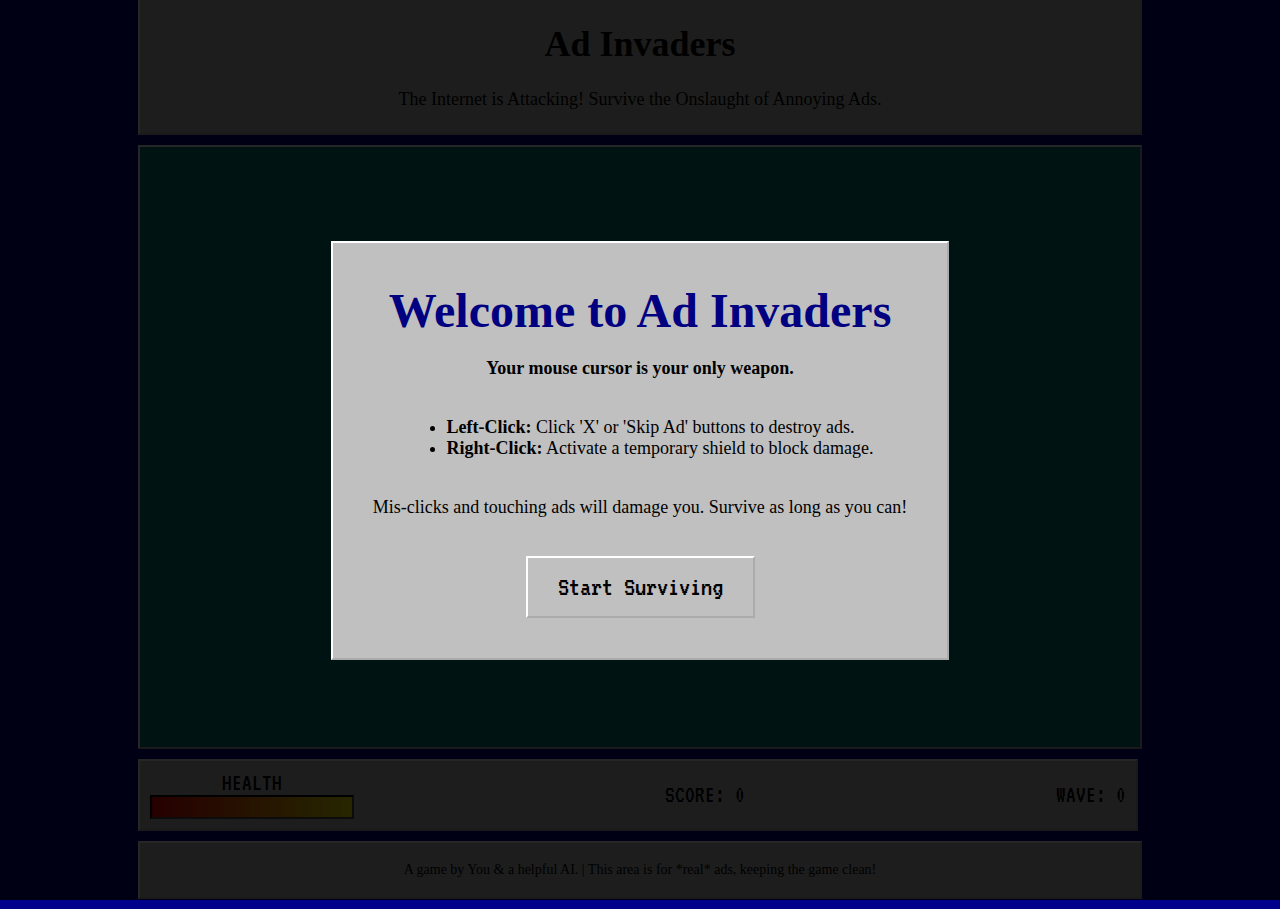
<file: ad-invaders.html>
<!DOCTYPE html>
<html lang="en">
<head>
    <meta charset="UTF-8">
    <meta name="viewport" content="width=device-width, initial-scale=1.0">
    <title>Ad Invaders</title>
    <link href="https://fonts.googleapis.com/css2?family=VT323&family=Comic+Sans+MS&display=swap" rel="stylesheet">
    <style>
        /* --- Core Setup & Page Layout --- */
        body {
            background-color: #00008b; /* Dark Blue */
            color: #FFF;
            font-family: 'VT323', monospace;
            font-size: 18px;
            display: flex;
            justify-content: center;
            align-items: center;
            flex-direction: column;
            margin: 0;
            padding: 20px;
            height: 100vh;
            box-sizing: border-box;
        }

        .page-wrapper {
            text-align: center;
            max-width: 1024px;
        }

        header, footer {
            background: #c0c0c0;
            color: #000;
            border: 2px outset #fff;
            padding: 5px 15px;
            margin-bottom: 10px;
            font-family: 'Comic Sans MS', cursive;
        }

        footer {
            margin-top: 10px;
            font-size: 14px;
        }

        /* --- Game Container & Player --- */
        #game-container {
            width: 1000px;
            height: 600px;
            border: 2px outset #fff;
            background-image: url('[data-uri]'); /* Tiled pattern */
            background-color: #008080; /* Teal */
            position: relative;
            overflow: hidden;
            cursor: none; /* Hide default cursor */
        }

        #player-cursor {
            position: absolute;
            width: 24px;
            height: 24px;
            background-image: url('[data-uri]'); /* Pointer cursor */
            background-size: contain;
            pointer-events: none; /* Click "through" the cursor */
            z-index: 1000;
        }

        #player-shield {
            position: absolute;
            width: 80px;
            height: 80px;
            border-radius: 50%;
            background: rgba(0, 255, 255, 0.4);
            border: 2px solid cyan;
            box-shadow: 0 0 15px cyan;
            transform: translate(-50%, -50%); /* Center on cursor */
            pointer-events: none;
            z-index: 999;
            display: none; /* Hidden by default */
            opacity: 0;
            transition: opacity 0.2s ease;
        }

        /* --- UI Bar --- */
        #ui-bar {
            display: flex;
            justify-content: space-between;
            align-items: center;
            width: 1000px;
            background: #c0c0c0;
            color: #000;
            padding: 10px;
            box-sizing: border-box;
            border: 2px outset #fff;
            margin-top: 10px;
            font-size: 24px;
        }
        #health-bar-container {
            width: 200px;
            height: 20px;
            border: 2px inset #000;
            background: #888;
        }
        #health-bar {
            width: 100%;
            height: 100%;
            background: linear-gradient(to right, #ff0000, #ffff00, #00ff00);
            background-size: 200% 100%;
            background-position: 0% 0%;
            transition: width 0.3s ease, background-position 0.3s ease;
        }

        /* --- Ad Styling --- */
        .ad {
            position: absolute;
            background: #c0c0c0;
            border: 2px outset #fff;
            box-shadow: 5px 5px 5px rgba(0,0,0,0.5);
            display: flex;
            flex-direction: column;
            user-select: none;
            padding: 3px;
            z-index: 10;
        }

        .ad-title-bar {
            background: linear-gradient(to right, #000080, #1e90ff);
            color: #fff;
            padding: 3px 8px;
            font-size: 16px;
            text-align: left;
            display: flex;
            justify-content: space-between;
            align-items: center;
        }

        .close-button {
            background: #c0c0c0;
            border: 1px outset #fff;
            color: #000;
            font-family: monospace;
            font-weight: bold;
            width: 20px;
            height: 20px;
            line-height: 18px;
            text-align: center;
            cursor: none; /* Use custom cursor */
        }
        .close-button:hover {
            background: #e0e0e0;
        }
        .close-button:active {
            border-style: inset;
        }

        .ad-content {
            background: #fff;
            color: #000;
            padding: 20px;
            margin: 3px;
            flex-grow: 1;
            text-align: center;
            font-family: 'Comic Sans MS', cursive;
        }
        .ad-content h3 {
            margin: 0 0 10px;
            font-size: 22px;
            color: red;
            animation: text-flicker 3s linear infinite;
        }
        .ad-content p {
            margin: 5px 0;
        }

        .fake-download-button {
            background: linear-gradient(to bottom, #4CAF50, #45a049);
            color: white;
            padding: 15px 32px;
            text-align: center;
            font-size: 16px;
            margin: 20px auto 0;
            border: 2px outset #fff;
            cursor: none;
            display: inline-block;
            animation: pulse 1.5s infinite;
        }
        .fake-download-button:active {
            border-style: inset;
        }

        /* Specific Ad Types */
        .ad.banner {
            width: 100%;
            height: 90px;
            left: 0;
            flex-direction: row;
            align-items: center;
            justify-content: center;
            background: yellow;
            color: red;
            font-size: 32px;
            z-index: 5;
            animation: blinker 1s linear infinite;
        }
        .ad.banner .ad-content {
            background: transparent;
        }
        .ad.virus {
            border: 4px dashed red;
            animation: shake 0.5s infinite;
            z-index: 50;
        }
        .ad.cookie-wall {
            width: 40%;
            height: 40%;
            background: rgba(0,0,0,0.75);
            z-index: 90;
            justify-content: center;
            align-items: center;
            border: 2px solid yellow;
        }

        /* --- Power-ups --- */
        .power-up {
            position: absolute;
            width: 50px;
            height: 50px;
            border-radius: 50%;
            display: flex;
            justify-content: center;
            align-items: center;
            font-size: 30px;
            cursor: none;
            z-index: 200;
            border: 3px solid white;
            text-shadow: 0 0 5px black;
            box-shadow: 0 0 15px white;
            animation: powerup-glow 2s infinite ease-in-out;
        }
        .power-up.bomb { background: #ff4500; }
        .power-up.iron-cursor { background: #a9a9a9; }


        /* --- Screens (Start/Game Over) --- */
        .screen {
            position: absolute;
            top: 0;
            left: 0;
            right: 0;
            bottom: 0;
            background: rgba(0, 0, 0, 0.85);
            display: flex;
            justify-content: center;
            align-items: center;
            z-index: 2000;
        }
        .screen-content {
            background: #c0c0c0;
            color: #000;
            border: 2px outset #fff;
            padding: 40px;
            text-align: center;
            max-width: 600px;
            font-family: 'Comic Sans MS', cursive;
        }
        .screen-content h2 {
            font-size: 48px;
            margin: 0 0 20px;
            color: #000080;
        }
        .screen-content ul {
            text-align: left;
            display: inline-block;
            margin: 20px 0;
        }
        .screen button {
            font-family: 'VT323', monospace;
            font-size: 28px;
            padding: 15px 30px;
            background: #c0c0c0;
            border: 2px outset #fff;
            cursor: pointer;
            margin-top: 20px;
        }
        .screen button:active {
            border-style: inset;
        }


        /* --- Animations --- */
        @keyframes blinker {  
          50% { opacity: 0; }
        }
        @keyframes text-flicker {
          0% { opacity: 1; }
          50% { opacity: 0.5; }
          100% { opacity: 1; }
        }
        @keyframes pulse {
          0% { transform: scale(1); }
          50% { transform: scale(1.1); }
          100% { transform: scale(1); }
        }
        @keyframes shake {
          0% { transform: translate(1px, 1px) rotate(0deg); }
          10% { transform: translate(-1px, -2px) rotate(-1deg); }
          20% { transform: translate(-3px, 0px) rotate(1deg); }
          30% { transform: translate(3px, 2px) rotate(0deg); }
          100% { transform: translate(1px, -2px) rotate(-1deg); }
        }
        @keyframes powerup-glow {
            0% { box-shadow: 0 0 15px white; }
            50% { box-shadow: 0 0 30px yellow; }
            100% { box-shadow: 0 0 15px white; }
        }
    </style>
</head>
<body>

    <div class="page-wrapper">
        <header>
            <h1>Ad Invaders</h1>
            <p>The Internet is Attacking! Survive the Onslaught of Annoying Ads.</p>
        </header>

        <div id="game-container">
            <!-- Game elements will be injected here by JavaScript -->
            <div id="player-cursor"></div>
            <div id="player-shield"></div>
        </div>

        <div id="ui-bar">
            <div class="ui-element">
                <span>HEALTH</span>
                <div id="health-bar-container">
                    <div id="health-bar"></div>
                </div>
            </div>
            <div class="ui-element">
                <span>SCORE:</span> <span id="score-value">0</span>
            </div>
            <div class="ui-element">
                <span>WAVE:</span> <span id="wave-value">0</span>
            </div>
        </div>
        
        <!-- Game Screens -->
        <div id="start-screen" class="screen">
            <div class="screen-content">
                <h2>Welcome to Ad Invaders</h2>
                <p><strong>Your mouse cursor is your only weapon.</strong></p>
                <ul>
                    <li><strong>Left-Click:</strong> Click 'X' or 'Skip Ad' buttons to destroy ads.</li>
                    <li><strong>Right-Click:</strong> Activate a temporary shield to block damage.</li>
                </ul>
                <p>Mis-clicks and touching ads will damage you. Survive as long as you can!</p>
                <button id="start-button">Start Surviving</button>
            </div>
        </div>

        <div id="game-over-screen" class="screen" style="display: none;">
            <div class="screen-content">
                <h2>GAME OVER</h2>
                <p>The ads have consumed you.</p>
                <p>Final Score: <span id="final-score">0</span></p>
                <p>Survived Waves: <span id="final-wave">0</span></p>
                <button id="restart-button">Try Again</button>
            </div>
        </div>

        <footer>
            <p>A game by You & a helpful AI. | This area is for *real* ads, keeping the game clean!</p>
        </footer>
    </div>

    <!-- Optional Sound FX -->
    <audio id="sfx-click" src="https://www.myinstants.com/media/sounds/mouse-click.mp3" preload="auto"></audio>
    <audio id="sfx-error" src="https://www.myinstants.com/media/sounds/erro.mp3" preload="auto"></audio>
    <audio id="sfx-shield" src="https://www.myinstants.com/media/sounds/sonic_ring.mp3" preload="auto"></audio>
    <audio id="sfx-damage" src="https://www.myinstants.com/media/sounds/roblox-death-sound_1.mp3" preload="auto"></audio>
    <audio id="sfx-destroy" src="https://www.myinstants.com/media/sounds/explosion_1.mp3" preload="auto"></audio>
    <audio id="sfx-bomb" src="https://www.myinstants.com/media/sounds/explosion.mp3" preload="auto"></audio>


    <script>
        document.addEventListener('DOMContentLoaded', () => {

            // --- DOM Elements ---
            const gameContainer = document.getElementById('game-container');
            const playerCursor = document.getElementById('player-cursor');
            const playerShield = document.getElementById('player-shield');
            const healthBar = document.getElementById('health-bar');
            const scoreValue = document.getElementById('score-value');
            const waveValue = document.getElementById('wave-value');
            const startScreen = document.getElementById('start-screen');
            const gameOverScreen = document.getElementById('game-over-screen');
            const startButton = document.getElementById('start-button');
            const restartButton = document.getElementById('restart-button');
            const finalScore = document.getElementById('final-score');
            const finalWave = document.getElementById('final-wave');
            
            // --- Sound Effects ---
            const sfx = {
                click: document.getElementById('sfx-click'),
                error: document.getElementById('sfx-error'),
                shield: document.getElementById('sfx-shield'),
                damage: document.getElementById('sfx-damage'),
                destroy: document.getElementById('sfx-destroy'),
                bomb: document.getElementById('sfx-bomb')
            };

            // --- Game State ---
            let gameState = {
                score: 0,
                wave: 0,
                health: 100,
                isGameOver: true,
                shield: {
                    active: false,
                    cooldown: false,
                    duration: 2000, // 2 seconds
                    cooldownTime: 5000 // 5 seconds
                },
                ironCursor: {
                    active: false,
                    duration: 5000 // 5 seconds
                },
                cursorPos: { x: 0, y: 0 },
                gameLoopId: null,
                activeAds: [],
                activePowerUps: []
            };

            // --- Game Configuration ---
            const config = {
                damage: {
                    touch: 0.2,
                    misclick: 5,
                    fakeDownload: 20
                },
                points: {
                    destroyAd: 100
                },
                wave: {
                    baseSpawnInterval: 2500, // ms
                    intervalDecrement: 100,
                    adsPerWave: 5
                }
            };

            // --- AD TEMPLATES & BEHAVIORS ---
            const adTemplates = [
                {
                    type: 'popup',
                    width: 350,
                    height: 200,
                    title: '!! CONGRATULATIONS !!',
                    content: `<h3>You're the 1,000,000th Visitor!</h3><p>Click below to claim your <strong>FREE</strong> iPhone!</p><div class="fake-download-button">DOWNLOAD</div>`,
                    behavior: (ad) => { /* Standard behavior */ }
                },
                {
                    type: 'popup',
                    width: 300,
                    height: 250,
                    title: 'Local Singles Alert!',
                    content: `<h3>Meet Hot Ghosts Near You!</h3><p>They're dying to meet you. Don't leave them waiting.</p><img src="https://via.placeholder.com/150x80.png/000000/FFFFFF?text=👻" alt="ghost">`,
                    behavior: (ad) => { // Moving close button
                        const closeBtn = ad.element.querySelector('.close-button');
                        ad.vx = ad.vx || (Math.random() > 0.5 ? 0.5 : -0.5);
                        ad.vy = ad.vy || (Math.random() > 0.5 ? 0.5 : -0.5);
                        let btnX = parseFloat(closeBtn.style.right) || 0;
                        let btnY = parseFloat(closeBtn.style.top) || 0;
                        if (btnX > 20 || btnX < -20) ad.vx *= -1;
                        if (btnY > 10 || btnY < -10) ad.vy *= -1;
                        closeBtn.style.position = 'relative';
                        closeBtn.style.right = `${btnX + ad.vx}px`;
                        closeBtn.style.top = `${btnY + ad.vy}px`;
                    }
                },
                {
                    type: 'banner',
                    height: 80,
                    title: 'BANNER',
                    content: `<span>>>> ENLARGE YOUR CURSOR! CLICK NOW FOR BIGGAH POINTERS! <<<</span>`,
                    behavior: (ad) => {
                        ad.x += ad.vx;
                        if (ad.x > gameContainer.offsetWidth || ad.x < -ad.element.offsetWidth) {
                            ad.vx *= -1;
                        }
                        ad.element.style.left = `${ad.x}px`;
                    }
                },
                {
                    type: 'virus',
                    width: 280,
                    height: 150,
                    title: '⚠️ VIRUS WARNING ⚠️',
                    content: `<h3>Your PC is Infected!</h3><p>Error #268D3. Critical security risk detected. Immediate action required!</p>`,
                    behavior: (ad) => { // Chase cursor
                        const speed = 0.8;
                        const dx = gameState.cursorPos.x - (ad.x + ad.width / 2);
                        const dy = gameState.cursorPos.y - (ad.y + ad.height / 2);
                        const dist = Math.sqrt(dx * dx + dy * dy);
                        if (dist > 1) {
                            ad.x += (dx / dist) * speed;
                            ad.y += (dy / dist) * speed;
                            ad.element.style.left = `${ad.x}px`;
                            ad.element.style.top = `${ad.y}px`;
                        }
                    }
                },
                {
                    type: 'trap',
                    width: 300,
                    height: 180,
                    title: 'Free RAM Download',
                    content: `<h3>Need More Speed?</h3><p>Download our free RAM expansion tool. 100% legitimate.</p>`,
                    onClose: (ad) => { // Multiply on close
                        for (let i = 0; i < 2; i++) {
                            spawnAd('popup');
                        }
                    }
                }
            ];

            // --- POWER-UP DEFINITIONS ---
            const powerUpTypes = [
                { 
                    type: 'bomb', 
                    emoji: '💣',
                    onCollect: () => {
                        playSound(sfx.bomb);
                        gameState.activeAds.forEach(ad => {
                            ad.element.remove();
                            updateScore(config.points.destroyAd / 2); // Less points for a bomb
                        });
                        gameState.activeAds = [];
                    }
                },
                {
                    type: 'iron-cursor',
                    emoji: '🛡️',
                    onCollect: () => {
                        playSound(sfx.shield);
                        gameState.ironCursor.active = true;
                        playerCursor.style.backgroundColor = 'silver';
                        setTimeout(() => {
                            gameState.ironCursor.active = false;
                            playerCursor.style.backgroundColor = 'transparent';
                        }, gameState.ironCursor.duration);
                    }
                }
            ];

            // ===================================================================
            // --- PLAYER & CONTROLS ---
            // ===================================================================

            function updateCursor(e) {
                const rect = gameContainer.getBoundingClientRect();
                gameState.cursorPos.x = e.clientX - rect.left;
                gameState.cursorPos.y = e.clientY - rect.top;

                playerCursor.style.transform = `translate(${gameState.cursorPos.x}px, ${gameState.cursorPos.y}px)`;
                if (gameState.shield.active) {
                    playerShield.style.left = `${gameState.cursorPos.x}px`;
                    playerShield.style.top = `${gameState.cursorPos.y}px`;
                }
            }

            function handleLeftClick(e) {
                if (gameState.isGameOver) return;

                const target = e.target;
                if (target.classList.contains('close-button')) {
                    playSound(sfx.destroy);
                    const adElement = target.closest('.ad');
                    const adInstance = gameState.activeAds.find(ad => ad.element === adElement);
                    if (adInstance) {
                        destroyAd(adInstance);
                    }
                } else if (target.classList.contains('fake-download-button')) {
                    takeDamage(config.damage.fakeDownload, 'Misclick!');
                } else if (target.closest('.ad')) {
                    // Clicked inside an ad but not on a button
                    takeDamage(config.damage.misclick, 'Misclick!');
                } else if (target.classList.contains('power-up')) {
                    const powerUp = gameState.activePowerUps.find(p => p.element === target);
                    if (powerUp) collectPowerUp(powerUp);
                }
            }

            function handleRightClick(e) {
                e.preventDefault();
                if (gameState.isGameOver || gameState.shield.active || gameState.shield.cooldown) return;

                playSound(sfx.shield);
                gameState.shield.active = true;
                gameState.shield.cooldown = true;
                playerShield.style.display = 'block';
                playerShield.style.opacity = 1;

                setTimeout(() => {
                    gameState.shield.active = false;
                    playerShield.style.opacity = 0;
                    setTimeout(() => playerShield.style.display = 'none', 200);
                }, gameState.shield.duration);

                setTimeout(() => {
                    gameState.shield.cooldown = false;
                }, gameState.shield.cooldownTime);
            }

            function takeDamage(amount, reason = '') {
                if (gameState.shield.active || gameState.ironCursor.active) return;

                playSound(sfx.damage);
                gameState.health -= amount;
                if (gameState.health < 0) gameState.health = 0;
                updateUI();

                if (gameState.health <= 0) {
                    endGame();
                }
            }
            
            // ===================================================================
            // --- AD MANAGEMENT ---
            // ===================================================================

            function spawnAd(forceType = null) {
                let template;
                if (forceType) {
                    template = adTemplates.find(t => t.type === forceType);
                } else {
                    template = adTemplates[Math.floor(Math.random() * adTemplates.length)];
                }

                const adElement = document.createElement('div');
                adElement.classList.add('ad', template.type);
                adElement.style.width = `${template.width || 300}px`;
                adElement.style.height = `${template.height || 200}px`;

                const titleBar = `<div class="ad-title-bar"><span>${template.title}</span><div class="close-button">X</div></div>`;
                adElement.innerHTML = titleBar + `<div class="ad-content">${template.content}</div>`;

                const gameRect = gameContainer.getBoundingClientRect();
                const ad = {
                    element: adElement,
                    type: template.type,
                    behavior: template.behavior,
                    onClose: template.onClose,
                    width: template.width || 300,
                    height: template.height || 200,
                    x: Math.random() * (gameRect.width - (template.width || 300)),
                    y: Math.random() * (gameRect.height - (template.height || 200)),
                    vx: (Math.random() - 0.5) * 2, // for banner
                    vy: (Math.random() - 0.5) * 2
                };
                
                if (ad.type === 'banner') {
                    ad.y = Math.random() > 0.5 ? 0 : gameRect.height - ad.height;
                    ad.x = ad.vx > 0 ? -ad.width : gameRect.width;
                }

                ad.element.style.left = `${ad.x}px`;
                ad.element.style.top = `${ad.y}px`;
                
                gameState.activeAds.push(ad);
                gameContainer.appendChild(adElement);
            }
            
            function destroyAd(ad) {
                if (ad.onClose) ad.onClose(ad);

                ad.element.remove();
                gameState.activeAds = gameState.activeAds.filter(a => a !== ad);
                updateScore(config.points.destroyAd);
            }
            
            function updateAds() {
                // Check for collision and update behavior
                gameState.activeAds.forEach(ad => {
                    // Behavior update
                    if (ad.behavior) ad.behavior(ad);
                    
                    // Collision check
                    const cursorRect = { x: gameState.cursorPos.x, y: gameState.cursorPos.y, width: 1, height: 1 };
                    const adRect = ad.element.getBoundingClientRect();
                    const gameRect = gameContainer.getBoundingClientRect();

                    const isColliding = cursorRect.x < adRect.right - gameRect.left &&
                                        cursorRect.x > adRect.left - gameRect.left &&
                                        cursorRect.y < adRect.bottom - gameRect.top &&
                                        cursorRect.y > adRect.top - gameRect.top;

                    if (isColliding) {
                        takeDamage(config.damage.touch);
                    }
                });
            }

            // ===================================================================
            // --- POWER-UP MANAGEMENT ---
            // ===================================================================
            function spawnPowerUp() {
                const template = powerUpTypes[Math.floor(Math.random() * powerUpTypes.length)];
                const el = document.createElement('div');
                el.classList.add('power-up', template.type);
                el.textContent = template.emoji;
                
                const powerUp = {
                    element: el,
                    onCollect: template.onCollect,
                    x: Math.random() * (gameContainer.clientWidth - 50),
                    y: Math.random() * (gameContainer.clientHeight - 50),
                };

                el.style.left = `${powerUp.x}px`;
                el.style.top = `${powerUp.y}px`;

                gameState.activePowerUps.push(powerUp);
                gameContainer.appendChild(el);

                // Make power-up disappear after some time
                setTimeout(() => {
                    el.remove();
                    gameState.activePowerUps = gameState.activePowerUps.filter(p => p !== powerUp);
                }, 8000);
            }

            function collectPowerUp(powerUp) {
                powerUp.onCollect();
                powerUp.element.remove();
                gameState.activePowerUps = gameState.activePowerUps.filter(p => p !== powerUp);
            }

            // ===================================================================
            // --- GAME LOOP & STATE MANAGEMENT ---
            // ===================================================================

            let adSpawnCounter = 0;

            function gameLoop() {
                if (gameState.isGameOver) {
                    cancelAnimationFrame(gameState.gameLoopId);
                    return;
                }

                // --- Updates ---
                updateAds();

                // --- Spawning ---
                const spawnInterval = Math.max(500, config.wave.baseSpawnInterval - (gameState.wave * config.wave.intervalDecrement));
                adSpawnCounter += 16; // approximate ms per frame
                if (adSpawnCounter >= spawnInterval) {
                    adSpawnCounter = 0;
                    spawnAd();
                }
                
                // --- Wave Management ---
                if (gameState.score >= gameState.wave * (config.points.destroyAd * config.wave.adsPerWave)) {
                    nextWave();
                }

                gameState.gameLoopId = requestAnimationFrame(gameLoop);
            }
            
            function nextWave() {
                gameState.wave++;
                // Spawn a power-up every few waves
                if (gameState.wave % 3 === 0) {
                    spawnPowerUp();
                }
                // Could trigger boss battles here
                if (gameState.wave > 0 && gameState.wave % 5 === 0) {
                    console.log("BOSS BATTLE TRIGGER!");
                    // Boss logic would go here
                }
                updateUI();
            }

            function updateScore(amount) {
                gameState.score += amount;
                updateUI();
            }

            function updateUI() {
                scoreValue.textContent = gameState.score;
                waveValue.textContent = gameState.wave;
                const healthPercentage = (gameState.health / 100);
                healthBar.style.width = `${healthPercentage * 100}%`;
                // Change color based on health
                healthBar.style.backgroundPosition = `${100 - (healthPercentage * 100)}% 0%`;
            }

            function playSound(audioElement) {
                audioElement.currentTime = 0;
                audioElement.play().catch(e => console.log("Audio play failed, user interaction needed."));
            }

            function startGame() {
                // Reset state
                gameState.score = 0;
                gameState.wave = 1;
                gameState.health = 100;
                gameState.isGameOver = false;
                gameState.shield.active = false;
                gameState.shield.cooldown = false;
                gameState.activeAds.forEach(ad => ad.element.remove());
                gameState.activeAds = [];
                gameState.activePowerUps.forEach(p => p.element.remove());
                gameState.activePowerUps = [];
                adSpawnCounter = 0;
                
                updateUI();
                
                // Hide screens
                startScreen.style.display = 'none';
                gameOverScreen.style.display = 'none';
                
                // Start game
                gameLoop();
            }

            function endGame() {
                gameState.isGameOver = true;
                cancelAnimationFrame(gameState.gameLoopId);
                
                // Show game over screen
                finalScore.textContent = gameState.score;
                finalWave.textContent = gameState.wave;
                gameOverScreen.style.display = 'flex';
            }

            // --- Event Listeners ---
            document.addEventListener('mousemove', updateCursor);
            gameContainer.addEventListener('click', handleLeftClick);
            gameContainer.addEventListener('contextmenu', handleRightClick);
            startButton.addEventListener('click', startGame);
            restartButton.addEventListener('click', startGame);

            // Initial setup
            updateUI();
        });
    </script>
</body>
</html>
</file>
